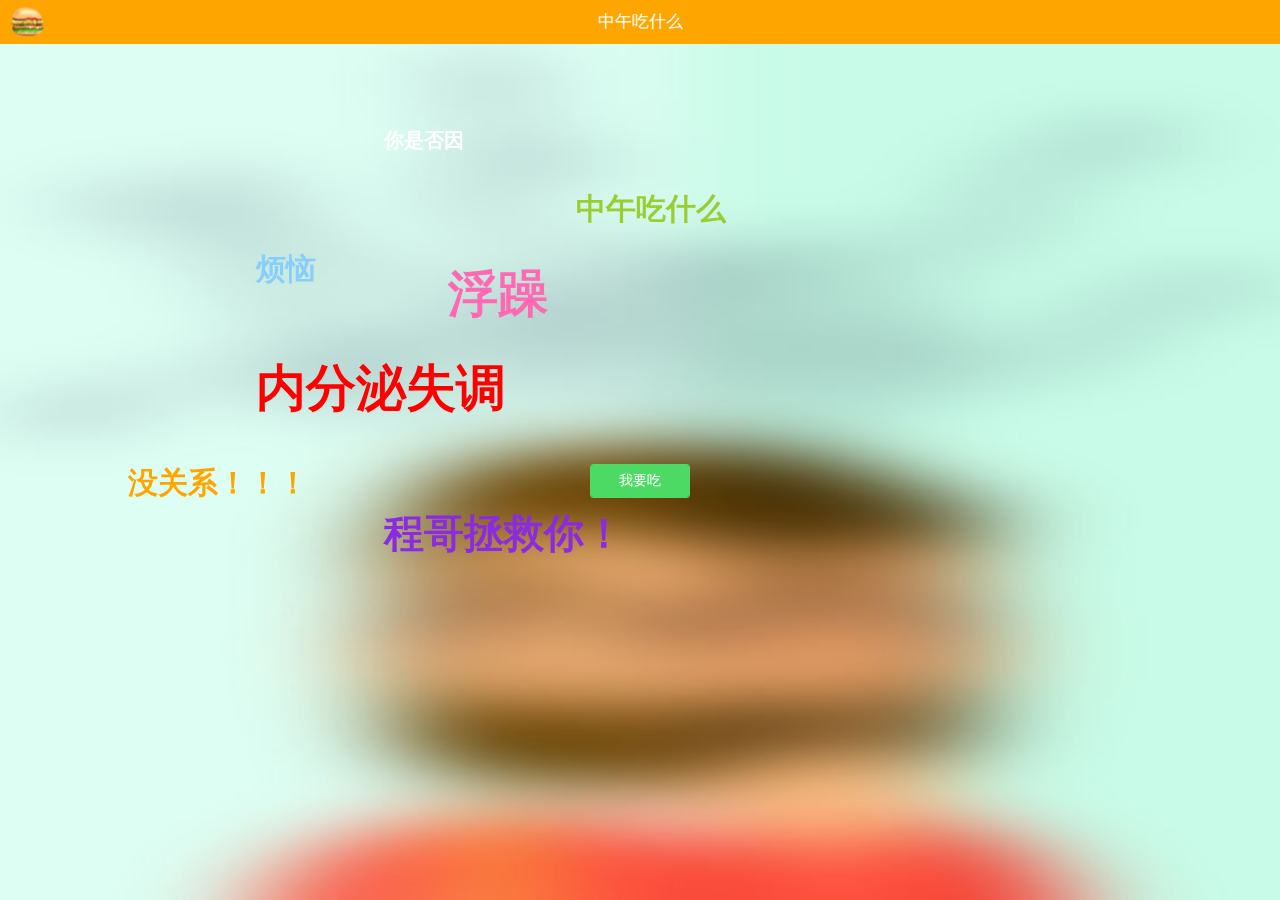
<file: index.html>
<!DOCTYPE html>
<html>

	<head>
		<meta charset="utf-8">
		<meta name="viewport" content="width=device-width,initial-scale=1,minimum-scale=1,maximum-scale=1,user-scalable=no" />
		<title></title>
		<script src="js/mui.min.js"></script>
		<link href="css/mui.min.css" rel="stylesheet" />
		<link rel="stylesheet" href="css/index.css" />
		<script src="js/zepto_1.1.3.js" type="text/javascript" charset="utf-8"></script>
		<script src="js/index.js"></script>
	</head>

	<body>
		<!-- 侧滑导航根容器 -->
		<div class="mui-off-canvas-wrap mui-draggable">
			<!-- 菜单容器 -->
			<aside class="mui-off-canvas-left">
				<div class="mui-scroll-wrapper">
					<div class="mui-scroll">
						<!-- 菜单具体展示内容 -->
						<div class="mui-row">
							<div class="mui-col-xs-12">
								<a class="head-img mui-pull-left">
									<img src="img/head-img.jpg" alt="" />
								</a>
								<h5>程景</h5>
								<p>头像是本人，爱信不信。</p>
							</div>
							<div class="mui-col-xs-12 edit">
								<p class="mui-pull-left">菜单模式</p>
								<div id="pattern-switch" class="mui-switch mui-pull-right">
									<div class="mui-switch-handle"></div>
								</div> 
							</div>
							<div class="mui-col-xs-12 about">
									<p class="mui-navigate-right">关于开发者</p>
								</div>
							</div>
						</div>
					</div>
			</aside>
			<!-- 主页面容器 -->
			<div class="mui-inner-wrap">
				<!-- 主页面标题 -->
				<header class="mui-bar mui-bar-nav">
					<a class="mui-action-menu mui-pull-left">
						<img src="img/logo.png" alt="" />
					</a>
					<h1 class="mui-title">中午吃什么</h1>
				</header>
				<div class="mui-content mui-scroll-wrapper">
					<div class="mui-scroll">
						<!-- 主界面具体展示内容 -->
						<div class="main">
							<p>你是否因</p>
							<p>中午吃什么</p>
							<p>烦恼</p>
							<p>浮躁</p>
							<p>内分泌失调</p>
							<p>没关系！！！</p>
							<p>程哥拯救你！</p>
						</div>
						<button data-loading-text="别急，让我想想" class="mui-btn mui-btn-success eatwhat">我要吃</button>
					</div>
				</div>
			</div>
			</div>
	</body>

</html>
</file>
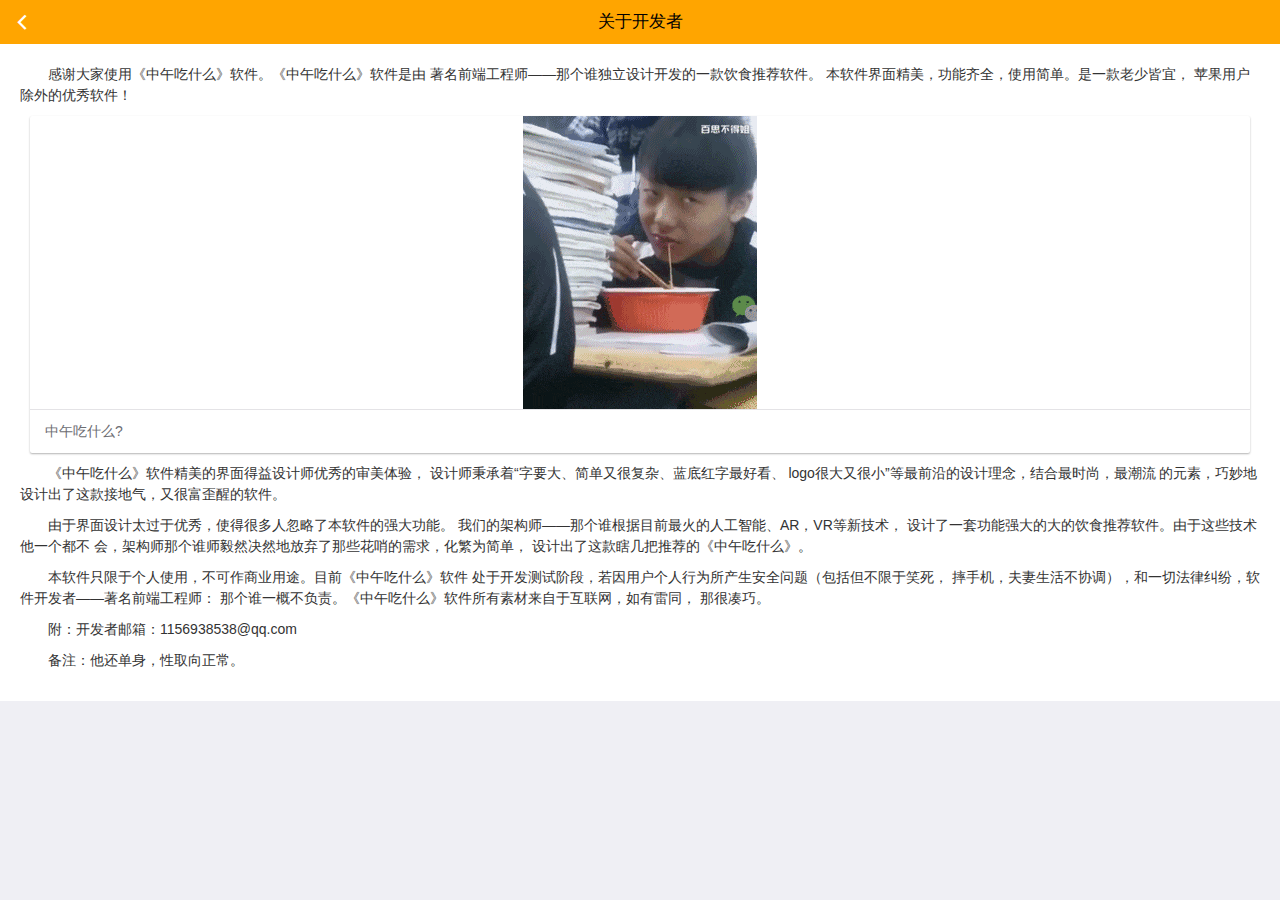
<file: about.html>
<!doctype html>
<html>

	<head>
		<meta charset="UTF-8">
		<title></title>
		<meta name="viewport" content="width=device-width,initial-scale=1,minimum-scale=1,maximum-scale=1,user-scalable=no" />
		<link href="css/mui.min.css" rel="stylesheet" />
		<link rel="stylesheet" href="css/about.css" />
		<script src="js/mui.min.js"></script>
		<script type="text/javascript">
			mui.init()
			mui(function() {
				mui("header").on("tap", ".back", function() {
					mui.openWindow({
						url: 'index.html'
					})
				});
				//	初始化y轴滚动
				mui('.mui-scroll-wrapper').scroll({
					deceleration: 0.0005 //flick 减速系数，系数越大，滚动速度越慢，滚动距离越小，默认值0.0006
				});
			});
		</script>
	</head>

	<body>
		<!-- 侧滑导航根容器 -->
		<div class="mui-off-canvas-wrap mui-draggable">
			<!-- 主页面容器 -->
			<div class="mui-inner-wrap">
				<!-- 主页面标题 -->
				<header class="mui-bar mui-bar-nav">
					<a class="mui-icon mui-icon-back back mui-pull-left"></a>
					<h1 class="mui-title">关于开发者</h1>
				</header>
				<div class="mui-content mui-scroll-wrapper">
					<div class="mui-scroll">
						<!-- 主界面具体展示内容 -->
						<section class="main">
							<p>感谢大家使用《中午吃什么》软件。《中午吃什么》软件是由 著名前端工程师——那个谁独立设计开发的一款饮食推荐软件。 本软件界面精美，功能齐全，使用简单。是一款老少皆宜， 苹果用户除外的优秀软件！
							</p>
							<div class="mui-card">
								<!--内容区-->
								<div class="mui-card-content"><img src="img/eat.gif"/></div>
								<!--页脚，放置补充信息或支持的操作-->
								<div class="mui-card-footer">中午吃什么?</div>
							</div>
							<p>
								《中午吃什么》软件精美的界面得益设计师优秀的审美体验， 设计师秉承着“字要大、简单又很复杂、蓝底红字最好看、 logo很大又很小”等最前沿的设计理念，结合最时尚，最潮流 的元素，巧妙地设计出了这款接地气，又很富歪醒的软件。
							</p>
							<p>
								由于界面设计太过于优秀，使得很多人忽略了本软件的强大功能。 我们的架构师——那个谁根据目前最火的人工智能、AR，VR等新技术， 设计了一套功能强大的大的饮食推荐软件。由于这些技术他一个都不 会，架构师那个谁师毅然决然地放弃了那些花哨的需求，化繁为简单， 设计出了这款瞎几把推荐的《中午吃什么》。
							</p>
							<p>
								本软件只限于个人使用，不可作商业用途。目前《中午吃什么》软件 处于开发测试阶段，若因用户个人行为所产生安全问题（包括但不限于笑死， 摔手机，夫妻生活不协调），和一切法律纠纷，软件开发者——著名前端工程师： 那个谁一概不负责。《中午吃什么》软件所有素材来自于互联网，如有雷同， 那很凑巧。
							</p>
							<p> 附：开发者邮箱：1156938538@qq.com</p>
							<p>备注：他还单身，性取向正常。</p>
						</section>
					</div>
				</div>
			</div>
		</div>
	</body>

</html>
</file>
<file: css/index.css>
header {
  background-color: orange !important;
}
header > a {
  margin-top: 4px;
  width: 35px;
  height: 35px;
  border-radius: 50%;
  overflow: hidden;
}
header > a > img {
  width: 35px;
  height: 35px;
}
header .mui-title {
  color: #fff;
}
.mui-content {
  background-image: url(../img/bg.jpg);
  background-size: 100% 100%;
}
.mui-content .mui-scroll {
  position: relative;
  display: flex;
  flex-direction: column;
  align-items: center;
  height: 100%;
}
.mui-content .mui-scroll .main {
  width: 100%;
  height: 420px;
}
.mui-content .mui-scroll .main p {
  position: absolute;
  transition: all 2s;
}
.mui-content .mui-scroll .main p:nth-child(1) {
  color: white;
  top: 10%;
  left: 30%;
  font-weight: 700;
  font-size: 20px;
}
.mui-content .mui-scroll .main p:nth-child(2) {
  color: yellowgreen;
  top: 18%;
  left: 45%;
  font-weight: 700;
  font-size: 30px;
}
.mui-content .mui-scroll .main p:nth-child(3) {
  color: lightskyblue;
  top: 25%;
  left: 20%;
  font-weight: 700;
  font-size: 30px;
}
.mui-content .mui-scroll .main p:nth-child(4) {
  color: hotpink;
  top: 28%;
  left: 35%;
  font-weight: 700;
  font-size: 50px;
}
.mui-content .mui-scroll .main p:nth-child(5) {
  color: red;
  top: 39%;
  left: 20%;
  font-weight: 700;
  font-size: 50px;
}
.mui-content .mui-scroll .main p:nth-child(6) {
  color: orange;
  top: 50%;
  left: 10%;
  font-weight: 700;
  font-size: 30px;
}
.mui-content .mui-scroll .main p:nth-child(7) {
  color: blueviolet;
  top: 56%;
  left: 30%;
  font-weight: 700;
  font-size: 40px;
}
.mui-content .mui-scroll .main .result {
  position: absolute;
  transition: all 2s;
  top: 40%;
  display: block;
  width: 100%;
  text-align: center;
  font-weight: 700;
  font-size: 50px;
}
.mui-content .mui-scroll > button {
  min-width: 100px;
}
.mui-off-canvas-left {
  background-color: rgba(255, 255, 255, 0.8);
}
.mui-off-canvas-left .mui-row .mui-col-xs-12 {
  border-bottom: 1px solid #ccc;
  position: relative;
  padding-left: 10px;
  height: 40px;
  line-height: 40px;
  font-size: 14px;
}
.mui-off-canvas-left .mui-row .mui-col-xs-12 > p {
  color: black;
}
.mui-off-canvas-left .mui-row .mui-col-xs-12 > .mui-switch {
  margin-top: 4px;
  line-height: 22px;
  margin-right: 6px;
}
.mui-off-canvas-left .mui-row .mui-col-xs-12:first-child {
  height: 100px;
  background-color: #fff;
}
.mui-off-canvas-left .mui-row .mui-col-xs-12:first-child .head-img {
  display: block;
  width: 60px;
  height: 60px;
  border-radius: 50%;
  overflow: hidden;
  position: absolute;
  top: 50%;
  left: 20px;
  margin-top: -30px;
}
.mui-off-canvas-left .mui-row .mui-col-xs-12:first-child .head-img > img {
  height: 60px;
  width: 60px;
}
.mui-off-canvas-left .mui-row .mui-col-xs-12:first-child > h5 {
  display: block;
  color: #323232;
  position: absolute;
  top: 20px;
  left: 106px;
  font-size: 20px;
  font-weight: 600;
}
.mui-off-canvas-left .mui-row .mui-col-xs-12:first-child > p {
  display: block;
  color: #242424;
  position: absolute;
  top: 47px;
  left: 94px;
  font-size: 10px;
}
</file>
<file: css/about.css>
.main{
	height: 100%;
	width: 100%;
	padding: 20px;
}
.main p{
	color: #333;
	text-indent:2em;
	background-color: #fff;
}
header{
	background-color: orange !important;
}
header>a{
	color: white;
}
.mui-scroll{
	background-color: #fff;
}
.mui-card-content{
	display: flex;
	flex-direction: column;
	align-items: center;
}
</file>
